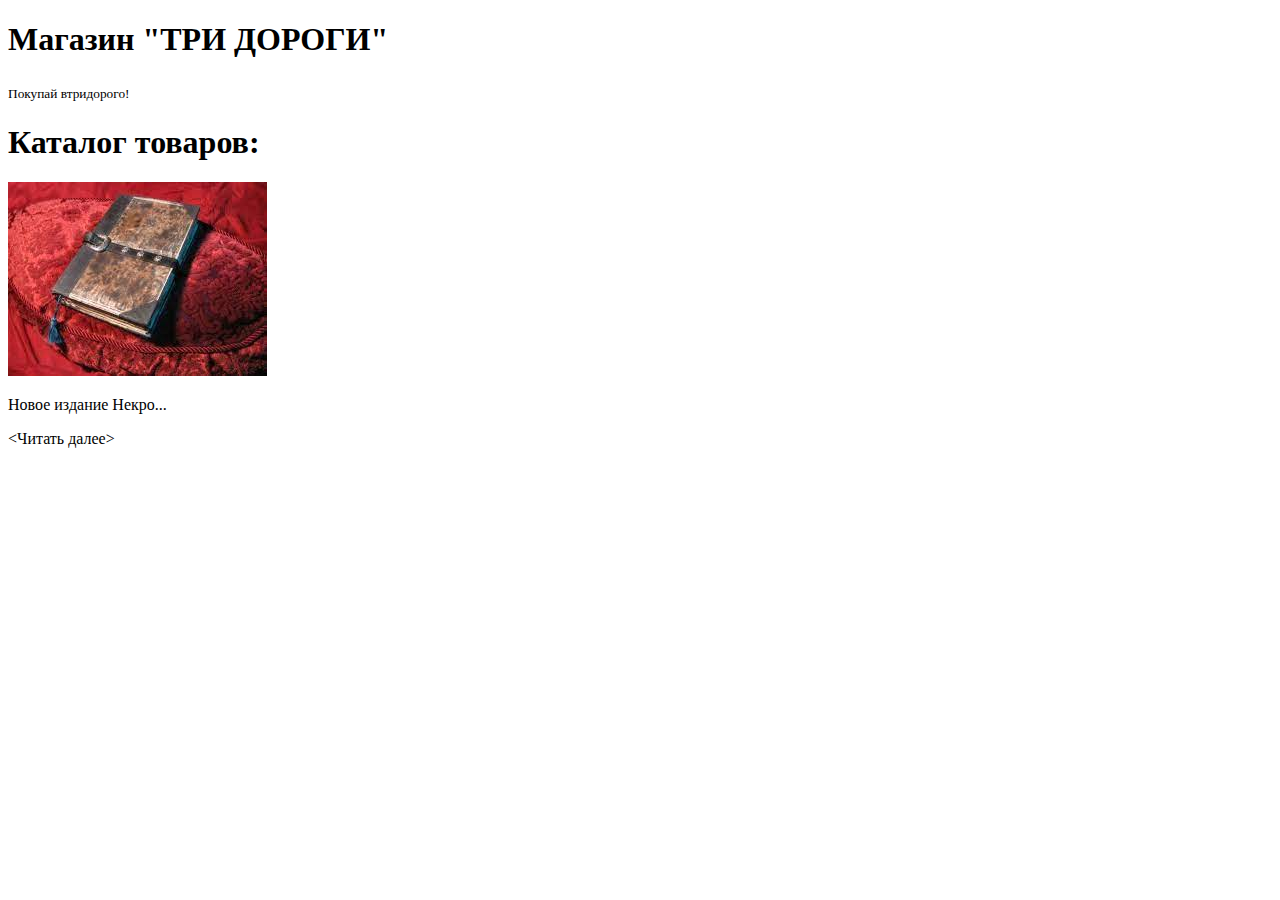
<file: catalogue.html>
<!DOCTYPE html>
<html lang="en">
<head>
 <meta charset="UTF-8">

 <title>Веб-магазин. Каталог</title>
</head>
<body>  
    <h1> Магазин "ТРИ ДОРОГИ"</h1>
    <sub>Покупай втридорого!</sub>
    <h1>Каталог товаров: </h1>
    <img src="1.jpg">
    <p>Новое издание Некро...</p>
    <p><Читать далее></p>
</body>
</html>
</file>
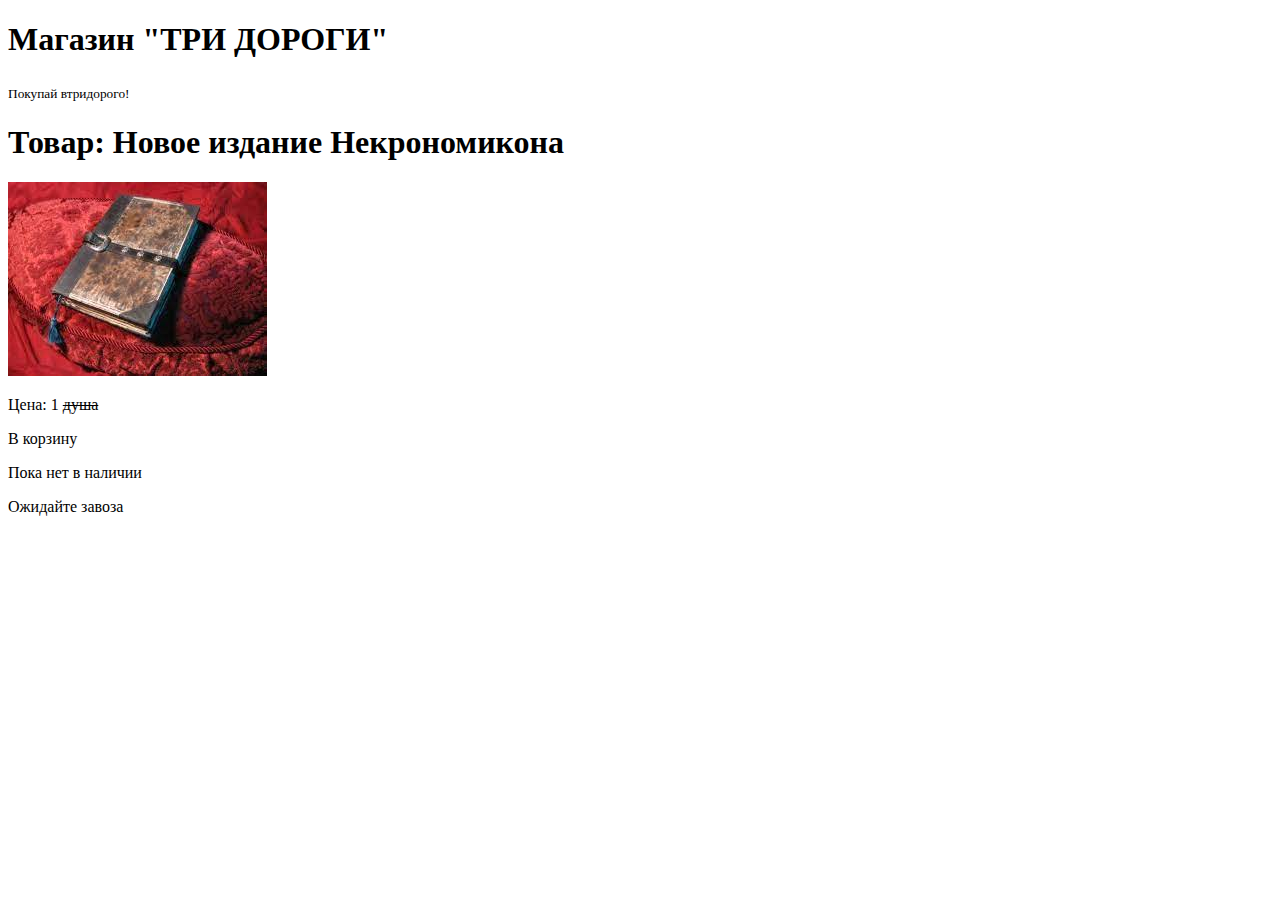
<file: page.html>
<!DOCTYPE html>
<html lang="en">
<head>
 <meta charset="UTF-8">

 <title>Веб-магазин. Товар</title>
</head>
<body>  
    <h1> Магазин "ТРИ ДОРОГИ"</h1>
    <sub>Покупай втридорого!</sub>
    <h1>Товар: Новое издание Некрономикона </h1>
    <img src="1.jpg">
    <p>Цена: 1 <del>душа</del></p>
    <p>В корзину</p>
    <p>Пока нет в наличии</p>
    <p>Ожидайте завоза</p>
</body>
</html>
</file>
